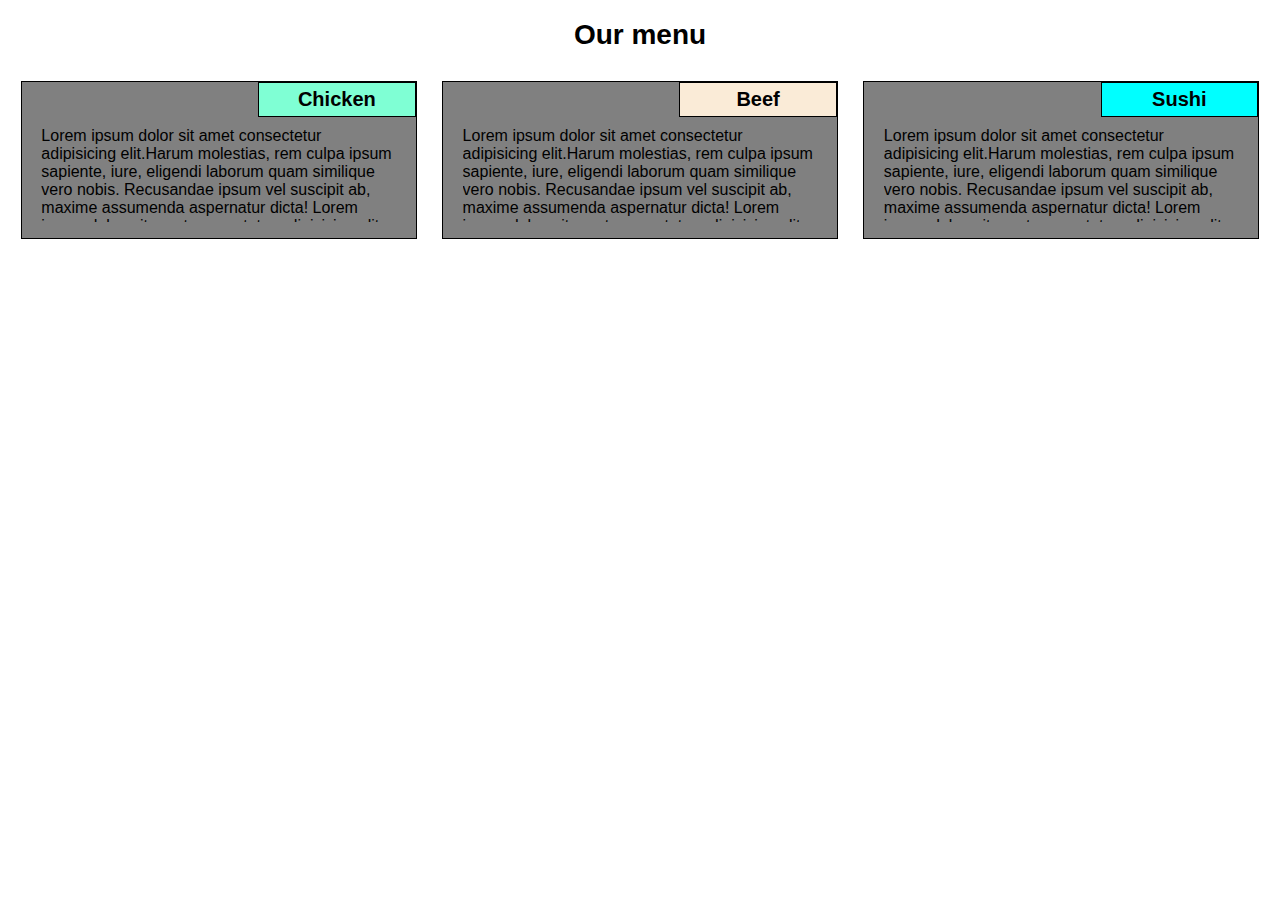
<file: module_2_solution/index.html>
<!DOCTYPE html>
<html>
<head>
<meta charset="utf-8">
<meta name="viewport" content="width=device-width, initial-scale=1">
<link rel="stylesheet" href="style.css">
<title>Responsive Layout</title>

</head>
<body>
<h1>Our menu</h1>

<div class="row">
  <div class="col-lg-4 col-md-6">
    <h2>Chicken</h2>
    <p>Lorem ipsum dolor sit amet consectetur adipisicing elit.Harum molestias, rem culpa ipsum sapiente, iure, eligendi laborum quam similique vero nobis. Recusandae ipsum vel suscipit ab, maxime assumenda aspernatur dicta! Lorem ipsum dolor, sit amet consectetur adipisicing elit. Id fugit odit quam ducimus ea reiciendis voluptas neque inventore obcaecati deleniti perspiciatis sint harum, enim ullam dolor veritatis nihil, praesentium quod. Lorem ipsum dolor sit amet consectetur adipisicing elit. Eos a temporibus aut facilis, illum illo fugiat nihil. Aliquid maiores amet aperiam, sapiente consequuntur ex, animi odio dolor maxime soluta earum?</p>

  </div>
  <div class="col-lg-4 col-md-6">
    <h2>Beef</h2>
    <p>Lorem ipsum dolor sit amet consectetur adipisicing elit.Harum molestias, rem culpa ipsum sapiente, iure, eligendi laborum quam similique vero nobis. Recusandae ipsum vel suscipit ab, maxime assumenda aspernatur dicta! Lorem ipsum dolor, sit amet consectetur adipisicing elit. Id fugit odit quam ducimus ea reiciendis voluptas neque inventore obcaecati deleniti perspiciatis sint harum, enim ullam dolor veritatis nihil, praesentium quod. Lorem ipsum dolor sit amet consectetur adipisicing elit. Eos a temporibus aut facilis, illum illo fugiat nihil. Aliquid maiores amet aperiam, sapiente consequuntur ex, animi odio dolor maxime soluta earum?</p>
  </div>
  <div class="col-lg-4 col-md-12">
    <h2>Sushi</h2>
    <p>Lorem ipsum dolor sit amet consectetur adipisicing elit.Harum molestias, rem culpa ipsum sapiente, iure, eligendi laborum quam similique vero nobis. Recusandae ipsum vel suscipit ab, maxime assumenda aspernatur dicta! Lorem ipsum dolor, sit amet consectetur adipisicing elit. Id fugit odit quam ducimus ea reiciendis voluptas neque inventore obcaecati deleniti perspiciatis sint harum, enim ullam dolor veritatis nihil, praesentium quod. Lorem ipsum dolor sit amet consectetur adipisicing elit. Eos a temporibus aut facilis, illum illo fugiat nihil. Aliquid maiores amet aperiam, sapiente consequuntur ex, animi odio dolor maxime soluta earum?</p>
  </div>
</div>

</body>
</html>
</file>
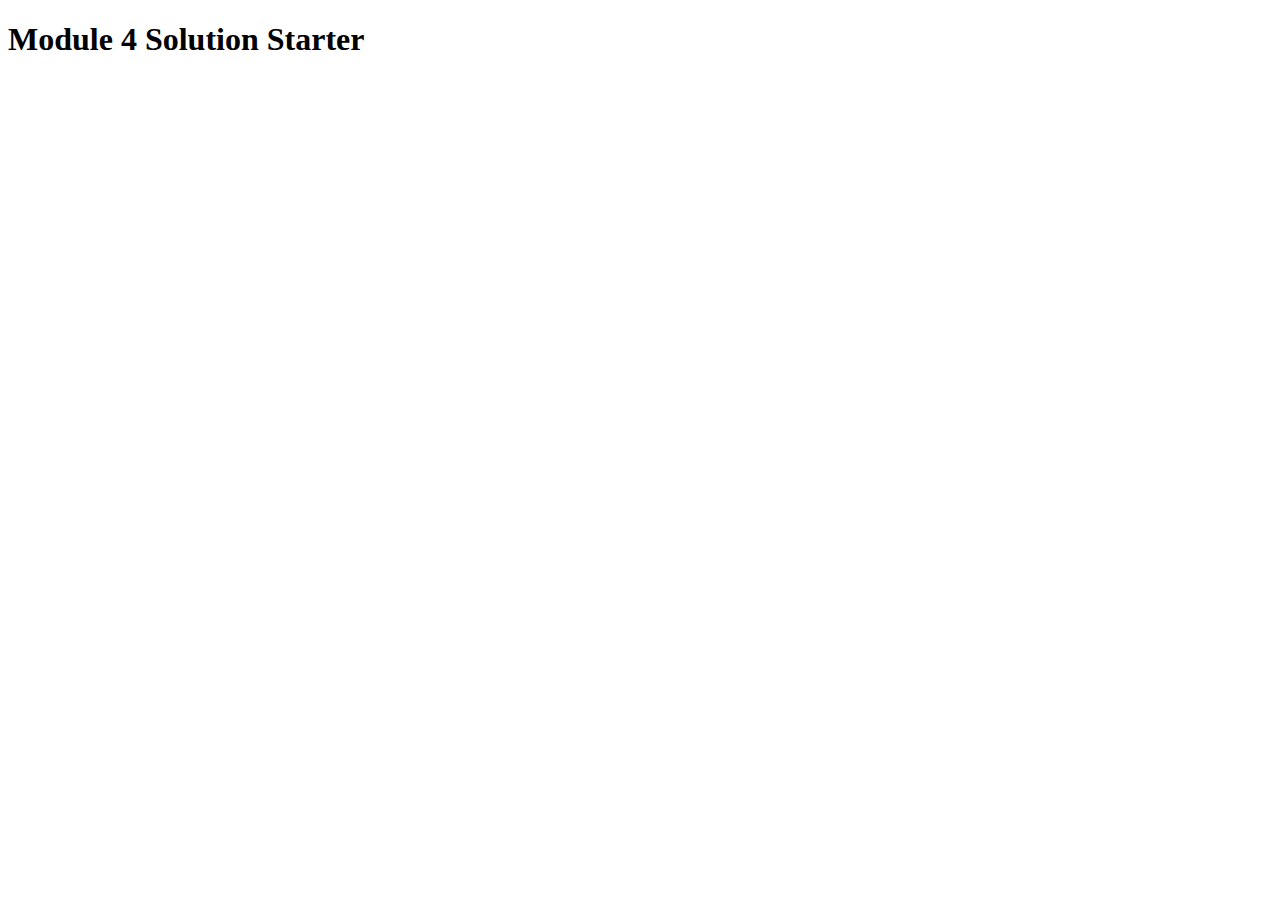
<file: module_4_solution/index.html>
<!DOCTYPE html>
<html>
<head>
  <meta charset="utf-8">
  <title>Module 4 Solution Starter</title>
  <script>
    var names = []; // DO NOT REMOVE
  </script>
  <script src="SpeakHello.js"></script>
  <script src="SpeakGoodBye.js"></script>
  <script src="script.js"></script>
</head>
<body>
  <h1>Module 4 Solution Starter</h1>
</body>
</html>
</file>
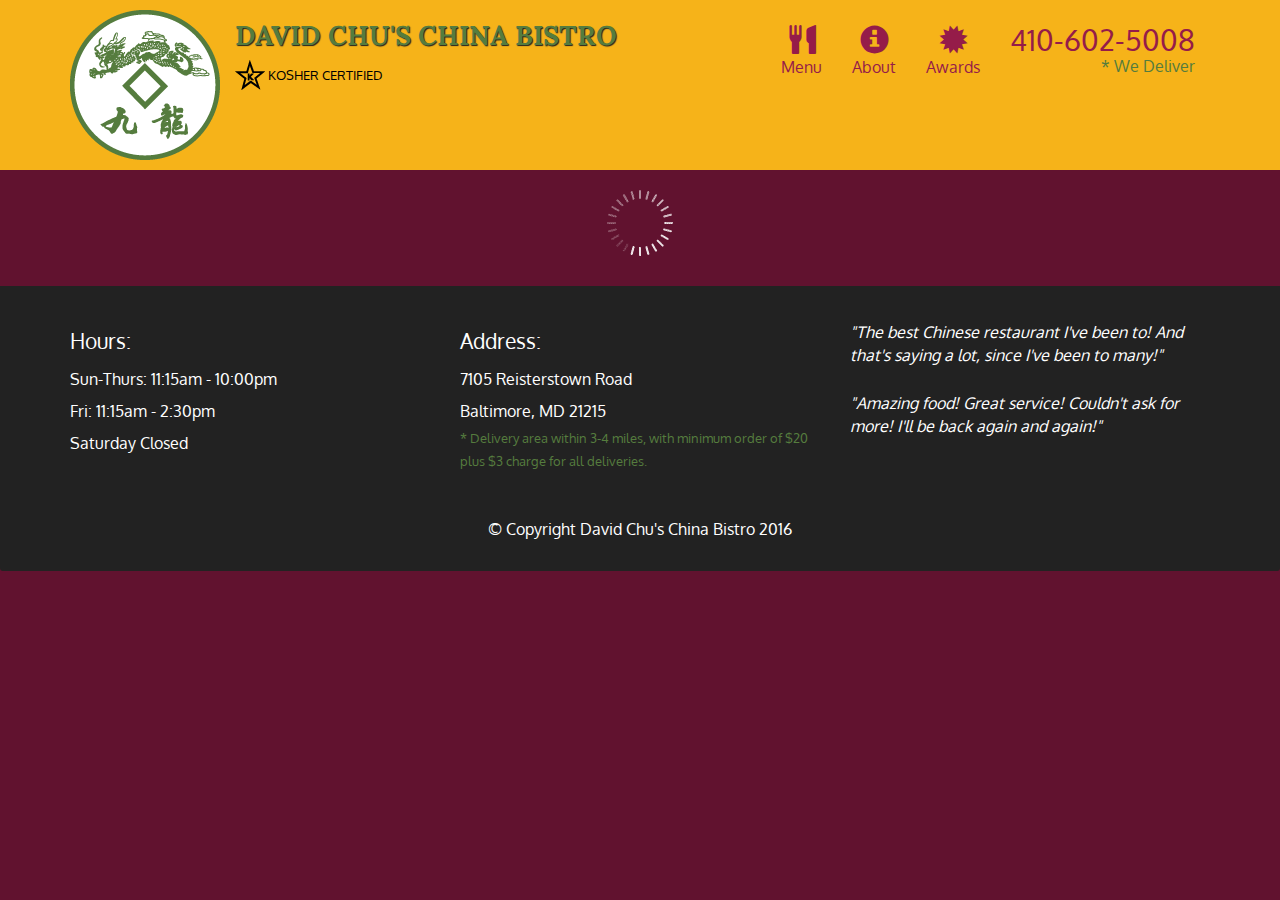
<file: module_5_solution/index.html>
<!doctype html>
<html lang="en">
  <head>
    <meta charset="utf-8">
    <meta http-equiv="X-UA-Compatible" content="IE=edge">
    <meta name="viewport" content="width=device-width, initial-scale=1">
    <title>David Chu's China Bistro</title>
    <link rel="stylesheet" href="css/bootstrap.min.css">
    <link rel="stylesheet" href="css/styles.css">
    <link href='https://fonts.googleapis.com/css?family=Oxygen:400,300,700' rel='stylesheet' type='text/css'>
    <link href='https://fonts.googleapis.com/css?family=Lora' rel='stylesheet' type='text/css'>
  </head>
<body>
  <header>
    <nav id="header-nav" class="navbar navbar-default">
      <div class="container">
        <div class="navbar-header">
          <a href="index.html" class="pull-left visible-md visible-lg">
            <div id="logo-img" alt="Logo image"></div>
          </a>

          <div class="navbar-brand">
            <a href="index.html"><h1>David Chu's China Bistro</h1></a>
            <p>
              <img src="images/star-k-logo.png" alt="Kosher certification">
              <span>Kosher Certified</span>
            </p>
          </div>

          <button id="navbarToggle" type="button" class="navbar-toggle collapsed" data-toggle="collapse" data-target="#collapsable-nav" aria-expanded="false">
            <span class="sr-only">Toggle navigation</span>
            <span class="icon-bar"></span>
            <span class="icon-bar"></span>
            <span class="icon-bar"></span>
          </button>
        </div>
        
        <div id="collapsable-nav" class="collapse navbar-collapse">
           <ul id="nav-list" class="nav navbar-nav navbar-right">
            <li id="navHomeButton" class="visible-xs active">
              <a href="index.html">
                <span class="glyphicon glyphicon-home"></span> Home</a>
            </li>
            <li id="navMenuButton">
              <a href="#" onclick="$dc.loadMenuCategories();">
                <span class="glyphicon glyphicon-cutlery"></span><br class="hidden-xs"> Menu</a>
            </li>
            <li>
              <a href="#">
                <span class="glyphicon glyphicon-info-sign"></span><br class="hidden-xs"> About</a>
            </li>
            <li>
              <a href="#">
                <span class="glyphicon glyphicon-certificate"></span><br class="hidden-xs"> Awards</a>
            </li>
            <li id="phone" class="hidden-xs">
              <a href="tel:410-602-5008">
                <span>410-602-5008</span></a><div>* We Deliver</div>
            </li>
          </ul><!-- #nav-list -->
        </div><!-- .collapse .navbar-collapse -->
      </div><!-- .container -->
    </nav><!-- #header-nav -->
  </header>

  <div id="call-btn" class="visible-xs">
    <a class="btn" href="tel:410-602-5008">
    <span class="glyphicon glyphicon-earphone"></span>
    410-602-5008
    </a>
  </div>
  <div id="xs-deliver" class="text-center visible-xs">* We Deliver</div>

  <div id="main-content" class="container"></div>

  <footer class="panel-footer">
    <div class="container">
      <div class="row">
        <section id="hours" class="col-sm-4">
          <span>Hours:</span><br>
          Sun-Thurs: 11:15am - 10:00pm<br>
          Fri: 11:15am - 2:30pm<br>
          Saturday Closed
          <hr class="visible-xs">
        </section>
        <section id="address" class="col-sm-4">
          <span>Address:</span><br>
          7105 Reisterstown Road<br>
          Baltimore, MD 21215
          <p>* Delivery area within 3-4 miles, with minimum order of $20 plus $3 charge for all deliveries.</p>
          <hr class="visible-xs">
        </section>
        <section id="testimonials" class="col-sm-4">
          <p>"The best Chinese restaurant I've been to! And that's saying a lot, since I've been to many!"</p>
          <p>"Amazing food! Great service! Couldn't ask for more! I'll be back again and again!"</p>
        </section>
      </div>
      <div class="text-center">&copy; Copyright David Chu's China Bistro 2016</div>
    </div>
  </footer>

  <!-- jQuery (Bootstrap JS plugins depend on it) -->
  <script src="js/jquery-2.1.4.min.js"></script>
  <script src="js/bootstrap.min.js"></script>
  <script src="js/ajax-utils.js"></script>
  <script src="js/script.js"></script>
</body>
</html>
</file>
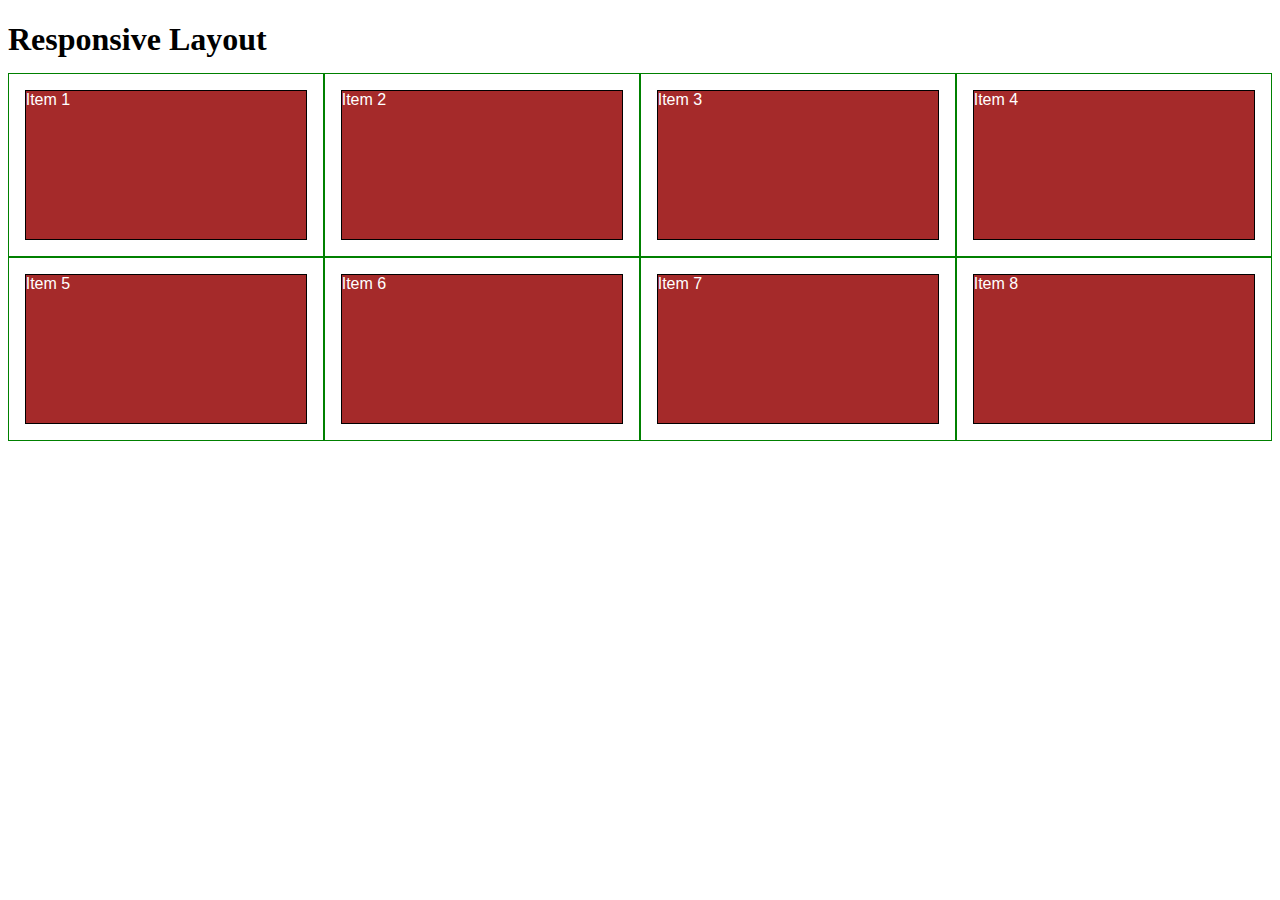
<file: site/responsive-after.html>
<!DOCTYPE html>
<html>
<head>
<meta charset="utf-8">
<meta name="viewport" content="width=device-width, initial-scale=1">
<title>Responsive Layout</title>
<style>

/********** Base styles **********/
* {
  box-sizing: border-box;
}
h1 {
  margin-bottom: 15px;
}

p {
  border: 1px solid black;
  background-color: #A52A2A;
  width: 90%;
  height: 150px;
  margin-right: auto;
  margin-left: auto;
  font-family: Helvetica;
  color: white;
}

/* Simple Responsive Framework. */
.row {
  width: 100%;
}

/********** Large devices only **********/
@media (min-width: 1200px) {
  .col-lg-1, .col-lg-2, .col-lg-3, .col-lg-4, .col-lg-5, .col-lg-6, .col-lg-7, .col-lg-8, .col-lg-9, .col-lg-10, .col-lg-11, .col-lg-12 {
    float: left;
    border: 1px solid green;
  }
  .col-lg-1 {
    width: 8.33%;
  }
  .col-lg-2 {
    width: 16.66%;
  }
  .col-lg-3 {
    width: 25%;
  }
  .col-lg-4 {
    width: 33.33%;
  }
  .col-lg-5 {
    width: 41.66%;
  }
  .col-lg-6 {
    width: 50%;
  }
  .col-lg-7 {
    width: 58.33%;
  }
  .col-lg-8 {
    width: 66.66%;
  }
  .col-lg-9 {
    width: 74.99%;
  }
  .col-lg-10 {
    width: 83.33%;
  }
  .col-lg-11 {
    width: 91.66%;
  }
  .col-lg-12 {
    width: 100%;
  }
}

/********** Medium devices only **********/
@media (min-width: 992px) and (max-width: 1199px) {
  .col-md-1, .col-md-2, .col-md-3, .col-md-4, .col-md-5, .col-md-6, .col-md-7, .col-md-8, .col-md-9, .col-md-10, .col-md-11, .col-md-12 {
    float: left;
    border: 1px solid green;
  }
  .col-md-1 {
    width: 8.33%;
  }
  .col-md-2 {
    width: 16.66%;
  }
  .col-md-3 {
    width: 25%;
  }
  .col-md-4 {
    width: 33.33%;
  }
  .col-md-5 {
    width: 41.66%;
  }
  .col-md-6 {
    width: 50%;
  }
  .col-md-7 {
    width: 58.33%;
  }
  .col-md-8 {
    width: 66.66%;
  }
  .col-md-9 {
    width: 74.99%;
  }
  .col-md-10 {
    width: 83.33%;
  }
  .col-md-11 {
    width: 91.66%;
  }
  .col-md-12 {
    width: 100%;
  }
}

</style>
</head>
<body>
<h1>Responsive Layout</h1>

<div class="row">
  <div class="col-lg-3 col-md-6"><p>Item 1</p></div>
  <div class="col-lg-3 col-md-6"><p>Item 2</p></div>
  <div class="col-lg-3 col-md-6"><p>Item 3</p></div>
  <div class="col-lg-3 col-md-6"><p>Item 4</p></div>
  <div class="col-lg-3 col-md-6"><p>Item 5</p></div>
  <div class="col-lg-3 col-md-6"><p>Item 6</p></div>
  <div class="col-lg-3 col-md-6"><p>Item 7</p></div>
  <div class="col-lg-3 col-md-6"><p>Item 8</p></div>
</div>

</body>
</html>
</file>
<file: module_2_solution/style.css>
/********** Base styles **********/
* {
  box-sizing: border-box;
}

body{
    font-family: Helvetica,sans-serif;
}
h1 {
  margin-bottom:30px;
  text-align: center;
  font-size: 1.75em;

}

div > div{
    border: 1px solid black;
    background-color: grey;
    margin-left: 1%;
    margin-right: 1%;
    margin-bottom: 20px;
}

h2{
    border: 1px solid black;
    width: 40%;
    text-align: center;
    float: right;
    margin-top: 0px;
    margin-bottom: 10px;
    padding: 5px;
    font-size: 1.25em;
}
div:nth-child(1) > h2{
    background-color: aquamarine;
}
div:nth-child(2) > h2{
    background-color: antiquewhite;
}
div:nth-child(3) > h2{
    background-color: aqua;
}
p{
  width: 90%;
  margin-right: auto;
  margin-left: auto;
  overflow: hidden;
  height: 95px;
  color: black;

}

.row {
  width: 100%;
}

/********** Large devices only **********/
@media (min-width: 992px) {
  .col-lg-4{
    float: left;
    width: 31.33%;
  }
}

/********** Medium devices only **********/
@media (min-width: 768px) and (max-width: 991px) {
  .col-md-6,.col-md-12 {
    float: left;
    border: 1px solid green;
  }
  .col-md-6 {
    width: 48%;
  }
  .col-md-12 {
    width: 98%;
  }
}

@media (min-width: 768px) and (max-width: 991px) {
  .col-sm-12 {
    float: left;
    border: 1px solid green;
    width: 100%;
  }
}
</file>
<file: module_5_solution/css/styles.css>
body {
  font-size: 16px;
  color: #fff;
  background-color: #61122f;
  font-family: 'Oxygen', sans-serif;
}

/** HEADER **/
#header-nav {
  background-color: #f6b319;
  border-radius: 0;
  border: 0;
}

#logo-img {
  background: url('../images/restaurant-logo_large.png') no-repeat;
  width: 150px;
  height: 150px;
  margin: 10px 15px 10px 0;
}

.navbar-brand {
  padding-top: 25px;
}
.navbar-brand h1 { /* Restaurant name */
  font-family: 'Lora', serif;
  color: #557c3e;
  font-size: 1.5em;
  text-transform: uppercase;
  font-weight: bold;
  text-shadow: 1px 1px 1px #222;
  margin-top: 0;
  margin-bottom: 0;
  line-height: .75;
}
.navbar-brand a:hover, .navbar-brand a:focus {
  text-decoration: none;
}
.navbar-brand p { /* Kosher cert */
  color: #000;
  text-transform: uppercase;
  font-size: .7em;
  margin-top: 15px;
}
.navbar-brand p span { /* Star-K */
  vertical-align: middle;
}

#nav-list {
  margin-top: 10px;
}
#nav-list a {
  color: #951C49;
  text-align: center;
}
#nav-list a:hover {
  background: #E7E7E7;
}
#nav-list a span {
  font-size: 1.8em;
}

#phone {
  margin-top: 5px;
}
#phone a { /* Phone number */
  text-align: right;
  padding-bottom: 0;
}
#phone div { /* We Deliver */
  color: #557c3e;
  text-align: right;
  padding-right: 15px;
}

.navbar-header button.navbar-toggle, .navbar-header .icon-bar {
  border: 1px solid #61122f;
}
.navbar-header button.navbar-toggle {
  clear: both;
  margin-top: -30px;
}
/* END HEADER */

/* FOOTER */
.panel-footer {
  margin-top: 30px;
  padding-top: 35px;
  padding-bottom: 30px;
  background-color: #222;
  border-top: 0;
}
.panel-footer div.row {
  margin-bottom: 35px;
}
#hours, #address {
  line-height: 2;
}
#hours > span, #address > span {
  font-size: 1.3em;
}
#address p {
  color: #557c3e;
  font-size: .8em;
  line-height: 1.8;
}
#testimonials {
  font-style: italic;
}
#testimonials p:nth-child(2) {
  margin-top: 25px;
}
/* END FOOTER */



/* HOME PAGE */
.container .jumbotron {
  box-shadow: 0 0 50px #3F0C1F;
  border: 2px solid #3F0C1F;
}

#menu-tile, #specials-tile, #map-tile {
  height: 250px;
  width: 100%;
  margin-bottom: 15px;
  position: relative;
  border: 2px solid #3F0C1F;
  overflow: hidden;
}
#menu-tile:hover, #specials-tile:hover, #map-tile:hover {
  box-shadow: 0 1px 5px 1px #cccccc;
}
#menu-tile {
  background: url('../images/menu-tile.jpg') no-repeat;
  background-position: center;
}
#specials-tile {
  background: url('../images/specials-tile.jpg') no-repeat;
  background-position: center;
}
#menu-tile span, #specials-tile span, #map-tile span {
  position: absolute;
  bottom: 0;
  right: 0;
  width: 100%;
  text-align: center;
  font-size: 1.6em;
  text-transform: uppercase;
  background-color: #000;
  color: #fff;
  opacity: .8;
}
/* END HOME PAGE */

/* MENU CATEGORIES PAGE */
.category-tile { 
  position: relative;
  border: 2px solid #3F0C1F;
  overflow: hidden;
  width: 200px;
  height: 200px;
  margin: 0 auto 15px;
}
.category-tile span {
  position: absolute;
  bottom: 0;
  right: 0;
  width: 100%;
  text-align: center;
  font-size: 1.2em;
  text-transform: uppercase;
  background-color: #000;
  color: #fff;
  opacity: .8;
}
.category-tile:hover {
  box-shadow: 0 1px 5px 1px #cccccc;
}

#menu-categories-title + div {
  margin-bottom: 50px;
}
/* END MENU CATEGORIES PAGE */

/* SINGLE CATEGORY PAGE */
.menu-item-tile {
  margin-bottom: 25px;
}
.menu-item-tile hr {
  width: 80%;
}
.menu-item-tile .menu-item-price {
  font-size: 1.1em;
  text-align: right;
  margin-top: -15px;
  margin-right: -15px;
}
.menu-item-tile .menu-item-price span {
  font-size: .6em;
}
.menu-item-photo {
  position: relative;
  border: 2px solid #3F0C1F; 
  overflow: hidden;
  padding: 0;
  margin-right: -15px;
  margin-left: auto;
  margin-bottom: 20px;
  max-width: 250px;
}
.menu-item-photo div {
  position: absolute;
  bottom: 0;
  right: 0;
  width: 80px;
  background-color: #557c3e;
  text-align: center;
}
.menu-item-description {
  padding-right: 30px;
}
h3.menu-item-title {
  margin: 0 0 10px;
}
.menu-item-details {
  font-size: .9em;
  font-style: italic;
}
/* END SINGLE CATEGORY PAGE */


/********** Large devices only **********/
@media (min-width: 1200px) {
  .container .jumbotron {
    background: url('../images/jumbotron_1200.jpg') no-repeat;
    height: 675px;
  }
}

/********** Medium devices only **********/
@media (min-width: 992px) and (max-width: 1199px) {
  /* Header */
  #logo-img {
    background: url('../images/restaurant-logo_medium.png') no-repeat;
    width: 100px;
    height: 100px;
    margin: 5px 5px 5px 0;
  }
  /* End Header */

  /* Home Page */
  .container .jumbotron {
    background: url('../images/jumbotron_992.jpg') no-repeat;
    height: 558px;
  }
  /* End Home Page */
}

/********** Small devices only **********/
@media (min-width: 768px) and (max-width: 991px) {
  /* Home Page */
  .container .jumbotron {
    background: url('../images/jumbotron_768.jpg') no-repeat;
    height: 432px;
  }
  /* End Home Page */
}

/********** Extra small devices only **********/
@media (max-width: 767px) {
  /* Header */
  .navbar-brand {
    padding-top: 10px;
    height: 80px;
  }
  .navbar-brand h1 { /* Restaurant name */
    padding-top: 10px;
    font-size: 5vw; /* 1vw = 1% of viewport width */
  }
  .navbar-brand p { /* Kosher cert */
    font-size: .6em;
    margin-top: 12px;
  }
  .navbar-brand p img { /* Star-K */
    height: 20px;
  }

  #collapsable-nav a { /* Collapsed nav menu text */
    font-size: 1.2em;
  }
  #collapsable-nav a span { /* Collapsed nav menu glyph */
    font-size: 1em;
    margin-right: 5px;
  }

  #call-btn > a {
    font-size: 1.5em;
    display: block;
    margin: 0 20px;
    padding: 10px;
    border: 2px solid #fff;
    background-color: #f6b319;
    color: #951c49;
  }
  #xs-deliver {
    margin-top: 5px;
    font-size: .7em;
    letter-spacing: .1em;
    text-transform: uppercase;
  }
  /* End Header */

  /* Footer */
  .panel-footer section {
    margin-bottom: 30px;
    text-align: center;
  }
  .panel-footer section:nth-child(3) {
    margin-bottom: 0; /* margin already exists on the whole row */
  }
  .panel-footer section hr {
    width: 50%;
  }
  /* End Footer */

  /* Home Page */
  .container .jumbotron {
    margin-top: 30px;
    padding: 0;
  }
  #menu-tile, #specials-tile {
    width: 360px;
    margin: 0 auto 15px;
  }

  .menu-item-photo {
    margin-right: auto;
  }
  .menu-item-tile .menu-item-price {
    text-align: center;
  }
  .menu-item-description {
    text-align: center;;
  }
}


/********** Super extra small devices Only :-) (e.g., iPhone 4) **********/
@media (max-width: 479px) {
  /* Header */
  .navbar-brand h1 { /* Restaurant name */
    padding-top: 5px;
    font-size: 6vw;
  }
  /* End Header */
  
  /* Home page */
  #menu-tile, #specials-tile {
    width: 280px;
    margin: 0 auto 15px;
  }

  .col-xxs-12 {
    position: relative;
    min-height: 1px;
    padding-right: 15px;
    padding-left: 15px;
    float: left;
    width: 100%;
  }
}
</file>
